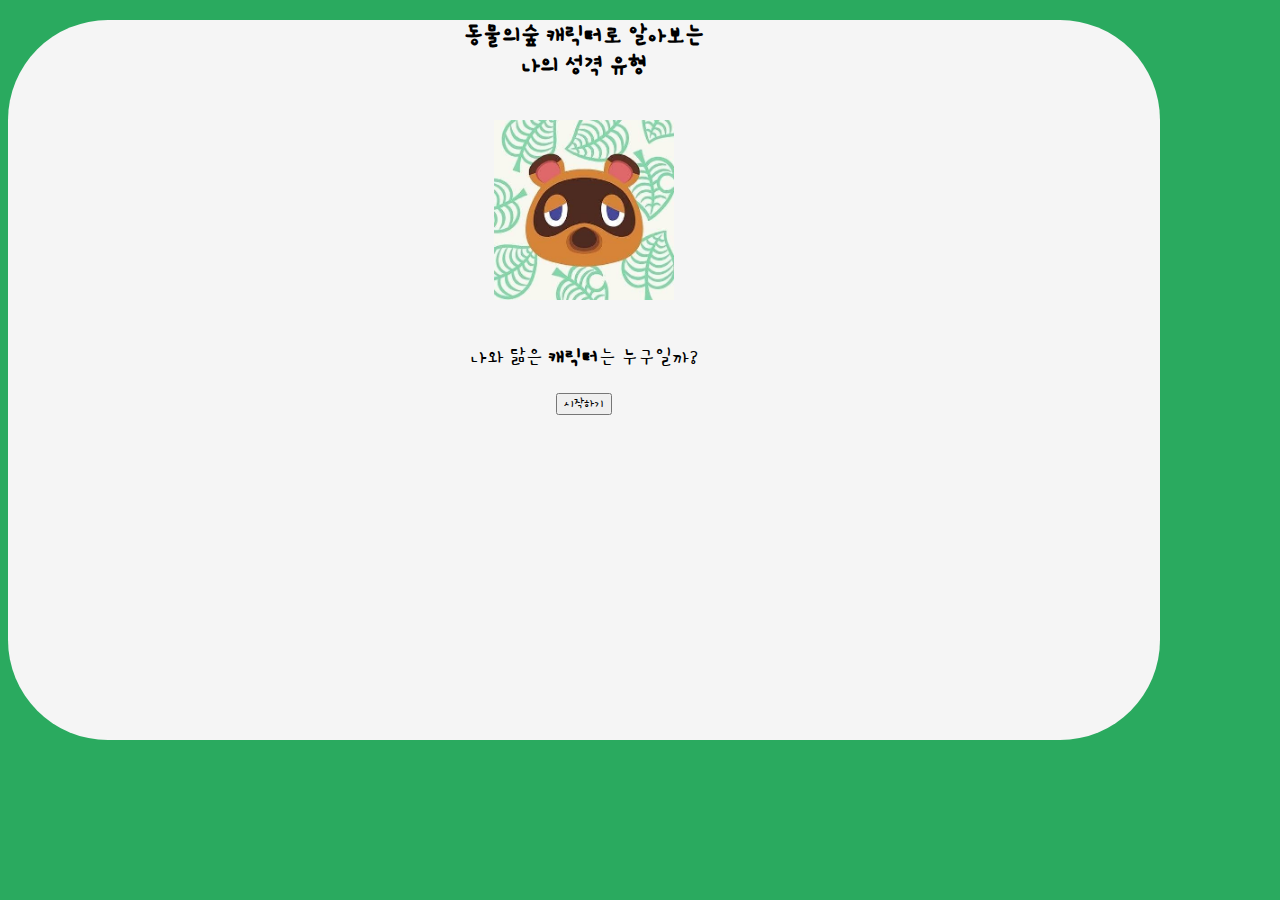
<file: index.html>
<!DOCTYPE html>
<html lang="ko" dir="ltr">
  <head>
    <meta charset="utf-8" />
    <meta name="viewport" content="width=device-width, initial-scale=1" />
    <meta name="author" content="zero-youth" />
    <meta name="keywords" content="동물의숲 성격 테스트" />
    <meta name="description" content="동물의숲 성격 테스트" />

    <!-- sns share -->
    <meta property="og:title" content="동물의숲 성격 테스트" />
    <meta property="og:type" content="website" />
    <meta property="og:image" content="img/share.png" />
    <meta property="og:description" content="캐릭터로 알아보는 성격 테스트" />

    <!--favicon-->
    <link rel="shortcut icon" href="img/nugul.png" />
    <link rel="apple-touch-icon-precomposed" href="img/nugul.png" />

    <title></title>
    <link
      href="https://cdn.jsdelivr.net/npm/bootstrap@5.0.0-beta2/dist/css/bootstrap.min.css"
      rel="stylesheet"
      integrity="sha384-BmbxuPwQa2lc/FVzBcNJ7UAyJxM6wuqIj61tLrc4wSX0szH/Ev+nYRRuWlolflfl"
      crossorigin="anonymous"
    />
    <link rel="preconnect" href="https://fonts.gstatic.com" />
    <link
      href="https://fonts.googleapis.com/css2?family=Gamja+Flower&display=swap"
      rel="stylesheet"
    />
    <link rel="stylesheet" href="./css/default.css" />
    <link rel="stylesheet" href="./css/main.css" />
    <link rel="stylesheet" href="./css/qna.css" />
    <link rel="stylesheet" href="./css/animation.css" />
    <link rel="stylesheet" href="./css/result.css" />
    <script src="https://developers.kakao.com/sdk/js/kakao.js"></script>
    <script>
      Kakao.init("58d83612acac2fd4cd5413f06f646504");
      Kakao.isInitialized();
    </script>
  </head>

  <body>
    <div class="container">
      <section id="main" class="mx-auto mt-5 py-5 px-3">
        <h2>
          <b>동물의숲 캐릭터</b>로 알아보는<br />
          나의 성격 유형
        </h2>
        <div class="col-lg-6 col-md-6 col-sm-6 col-12 mx-auto">
          <img src="./img/main.png" alt="mainImage" class="img-fluid" />
        </div>
        <p>
          나와 닮은 <b>캐릭터</b>는 누구일까?
          <br />
        </p>
        <button
          type="button"
          class="btn btn-outline-warning mt-3"
          onclick="js:begin()"
        >
          시작하기
        </button>
      </section>

      <section id="qna">
        <div class="status mx-auto mt-5">
          <div class="statusBar"></div>
        </div>

        <div class="qBox my-5 py-3 mx-auto"></div>

        <div class="answerBox"></div>
      </section>

      <section id="result" class="mx-auto my-5 py-5 px-3">
        <h2>당신이 닮은 캐릭터는</h2>
        <div class="resultname"></div>
        <div
          id="resultImg"
          class="my-3 col-lg-6 col-md-8 col-sm-10 col-12 mx-auto"
        ></div>
        <div class="resultDesc"></div>
        <button
          type="button"
          class="kakao mt-3 py-2 px-3"
          onclick="js:setShare()"
        >
          공유하기
        </button>
      </section>
      <script src="./js/data.js" charset="utf-8"></script>
      <script src="./js/start.js" charset="utf-8"></script>
      <script src="./js/share.js" charset="utf-8"></script>
    </div>
  </body>
</html>
</file>
<file: css/default.css>
body {
  background-color: rgb(42, 170, 95);
}

* {
  font-family: "Gamja Flower", cursive;
}
</file>
<file: css/main.css>
#main {
  background-color: whitesmoke;
  width: 90vw;
  height: 80vh;
  text-align: center;
  border-radius: 100px;
}
img {
  max-width: 180px;
  max-height: 180px;
  margin-bottom: 18px;
  margin-top: 20px;
}
p {
  font-size: 21px;
  font-weight: 500;
}
</file>
<file: css/qna.css>
#qna {
  display: none;
}

.qBox {
  background-color: whitesmoke;
  text-align: center;
  border-radius: 30px;
  font-size: 20px;
  width: 80%;
  color: #362a31;
  padding-left: 10px;
  padding-right: 10px;
  font-weight: 700;
}

.answerList {
  background-color: #316b29b7;
  color: white;
  display: block;
  border-radius: 10px;
  width: 100%;
  border: 0px;
  font-size: 17px;
  width: 80%;
}

.answerList:hover,
.answerList:focus {
  background-color: rgb(120, 206, 94);
  color: white;
}

.status {
  height: 13px;
  width: 80%;
  background-color: white;
  border-radius: 20px;
}

.statusBar {
  height: 100%;
  background-color: #ffea2f;
  border-radius: 100px;
  background: #ffea2f;
  background: -moz-linear-gradient(
    top,
    #ffe91e 0%,
    #ffdd6f 50%,
    #fdc62e 67%,
    #ffbe92 100%
  ); /* FF3.6-15 */
  background: -webkit-linear-gradient(
    top,
    #ffe91e 0%,
    #ffdd6f 50%,
    #fdc62e 67%,
    #ffbe92 100%
  ); /* Chrome10-25,Safari5.1-6 */
  background: linear-gradient(
    to bottom,
    #ffe91e 0%,
    #ffdd6f 50%,
    #fdc62e 67%,
    #ffbe92 100%
  ); /* W3C, IE10+, FF16+, Chrome26+, Opera12+, Safari7+ */
  filter: progid:DXImageTransform.Microsoft.gradient( startColorstr='#f26ea5', endColorstr='#de1e51',GradientType=0 ); /* IE6-9 */
}
</file>
<file: css/animation.css>
@keyframes fadeIn {
     from { opacity: 0; }
     to { opacity:1; }
   }

@keyframes fadeOut {
     from { opacity: 1; }
     to { opacity: 0; }
   }

   @-webkit-keyframes fadeIn {
        from { opacity: 0; }
        to { opacity: 1; }
      }

   @-webkit-keyframes fadeOut {
        from { opacity: 1; }
        to { opacity: 0; }
      }

.fadeIn{
  animation: fadeIn;
  animation-duration: 0.5s;
}

.fadeOut{
  animation: fadeOut;
  animation-duration: 0.5s;
}
</file>
<file: css/result.css>
#result {
  display: none;
  background-color: whitesmoke;
  width: 80%;
  text-align: center;
  border-radius: 20px;
}

#shareResult {
  background-color: whitesmoke;
  width: 80%;
  text-align: center;
  border-radius: 20px;
}

.resultname {
  font-size: 20px;
}

.resultDesc {
  font-size: 15px;
}

.kakao {
  color: white;
  background-color: #fee500;
  font-size: 20px;
  border: 0px;
  border-radius: 20px;
}

.kakao:hover,
.kakao:focus {
  background-color: whitesmoke;
  color: #fee500;
}
</file>
